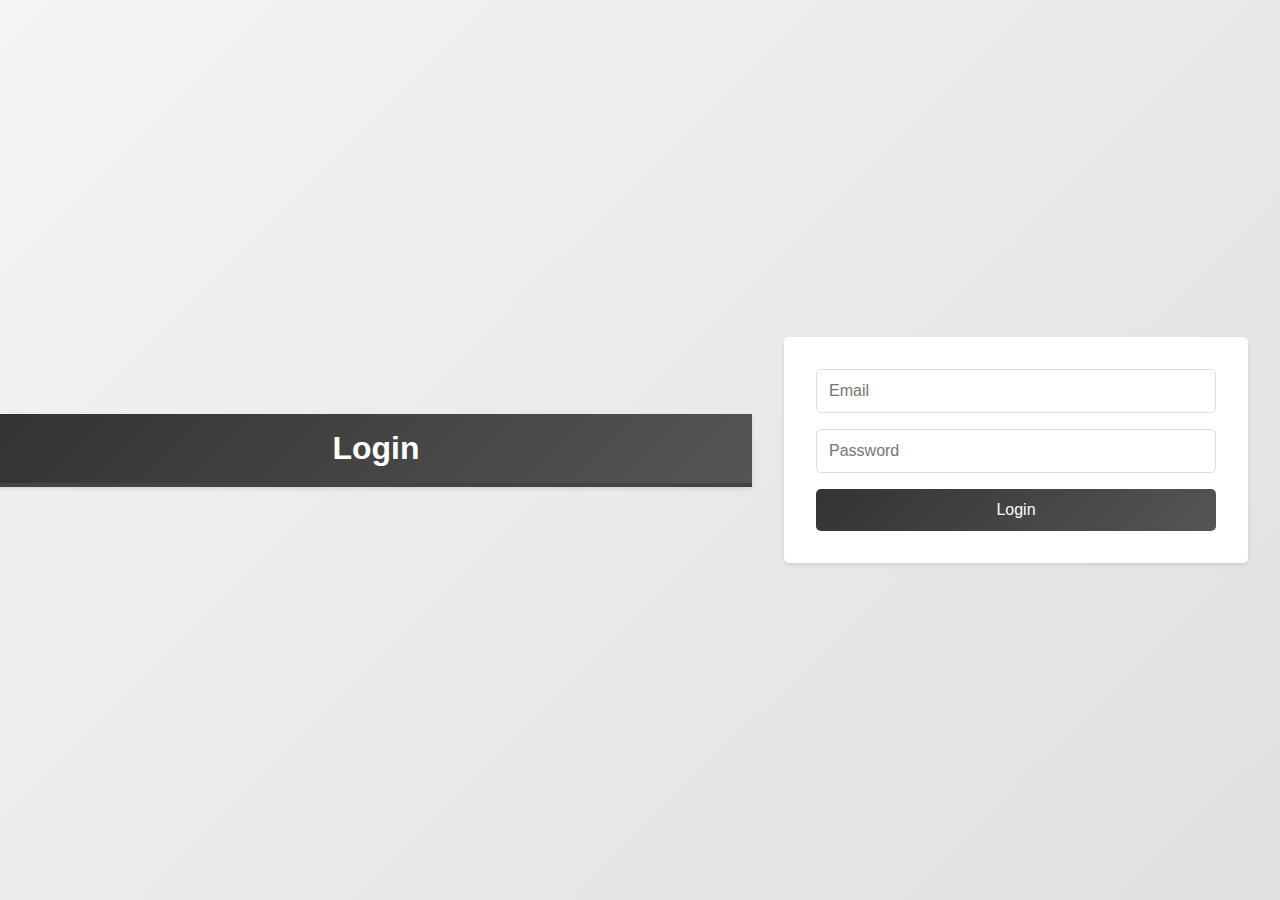
<file: index.html>
<!DOCTYPE html>
<html lang="en">
<head>
    <meta charset="UTF-8">
    <meta name="viewport" content="width=device-width, initial-scale=1.0">
    <title>Blog Feed</title>
    <link rel="stylesheet" href="css/styles.css">
</head>
<body>
    <header>
        <h1>Blog Feed</h1>
    </header>
    <main>
        <section id="carousel">
            <button id="prev-btn" class="carousel-btn">‹</button>
            <div id="carousel-items">
               
            </div>
            <button id="next-btn" class="carousel-btn">›</button>
        </section>
        <section id="blog-posts">
            <h2>Latest Posts</h2>
            <div id="post-grid">
            </div>
            <div id="pagination">
            </div>
        </section>
    </main>
    <script src="js/index.js"></script>
</body>
</html>
</file>
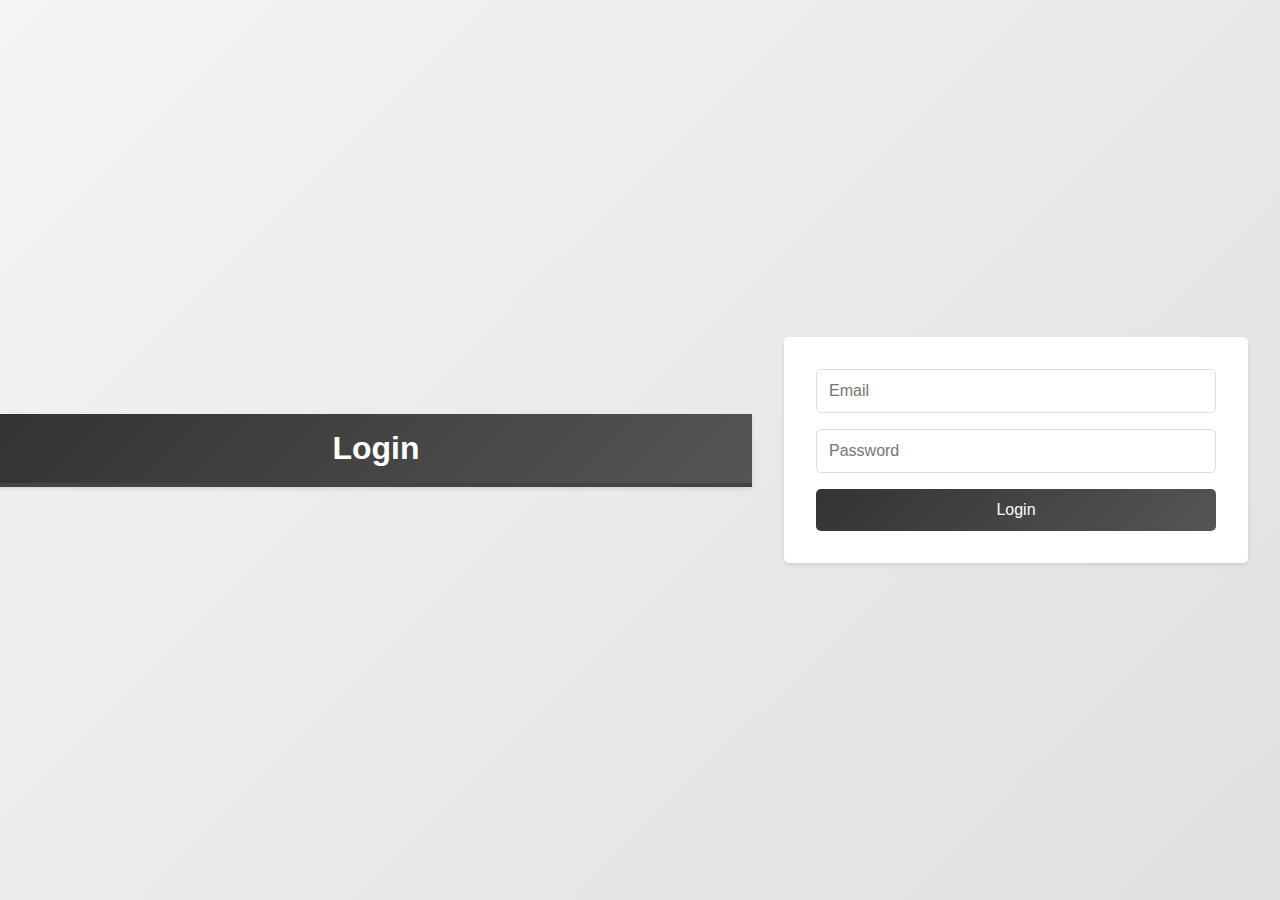
<file: post/index.html>
<!DOCTYPE html>
<html lang="en">
<head>
    <meta charset="UTF-8">
    <meta name="viewport" content="width=device-width, initial-scale=1.0">
    <title>Blog Post</title>
    <link rel="stylesheet" href="../css/styles.css">
</head>
<body>
    <header>
        <h1>Blog Post</h1>
    </header>
    <main>
        <article id="post-content">
          
        </article>
    </main>
    <script src="../js/post.js"></script>
</body>
</html>
</file>
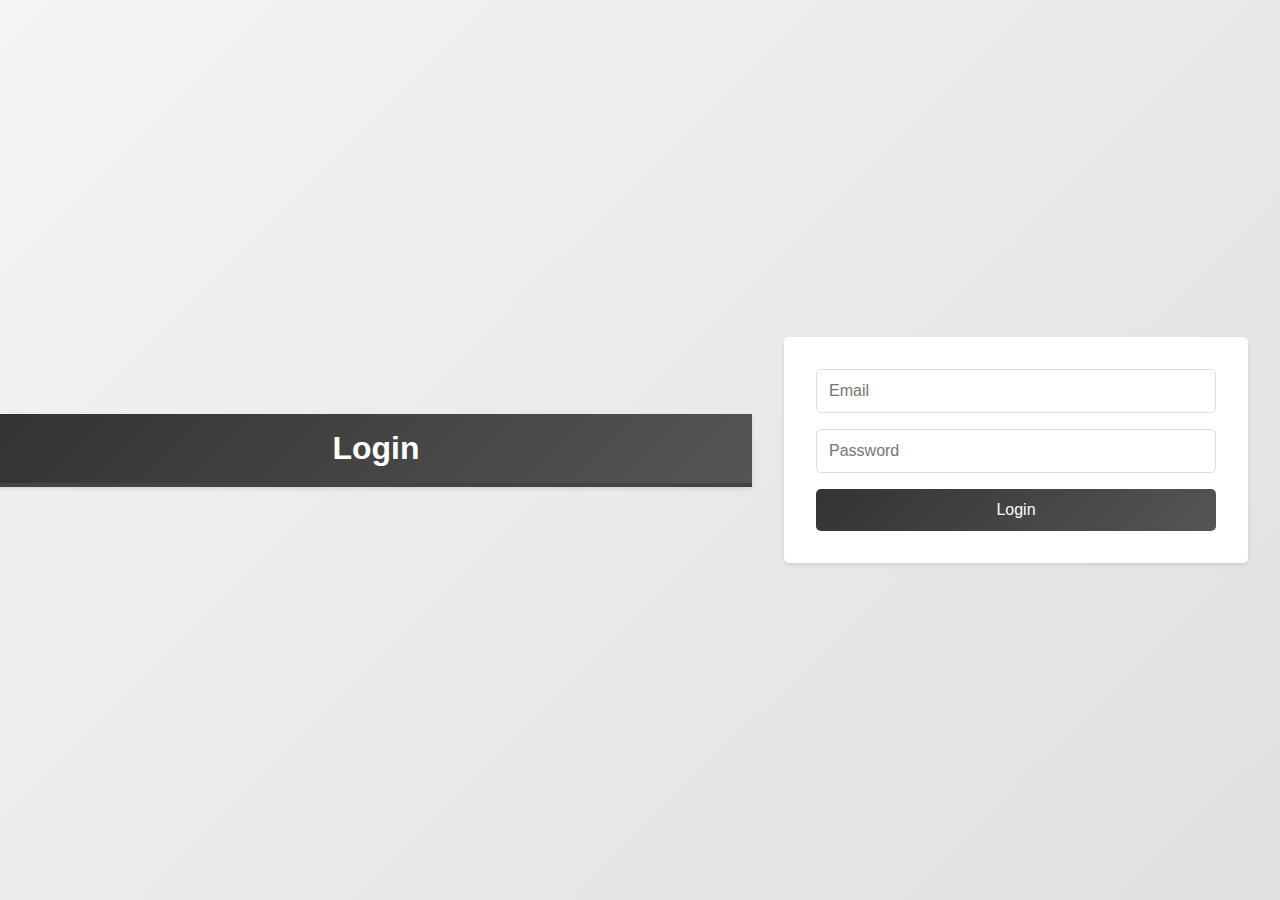
<file: account/login.html>
<!DOCTYPE html>
<html lang="en">
<head>
    <meta charset="UTF-8">
    <meta name="viewport" content="width=device-width, initial-scale=1.0">
    <link rel="stylesheet" href="../css/login.css">
    <title>Login</title>
</head>
<body>
    <header>
        <h1>Login</h1>
    </header>
    <section id="login">
        <form id="login-form">
            <input type="email" id="email" placeholder="Email" required>
            <input type="password" id="password" placeholder="Password" required>
            <button type="submit">Login</button>
        </form>
    </section>
    <script src="../js/login.js"></script>
</body>
</html>
</file>
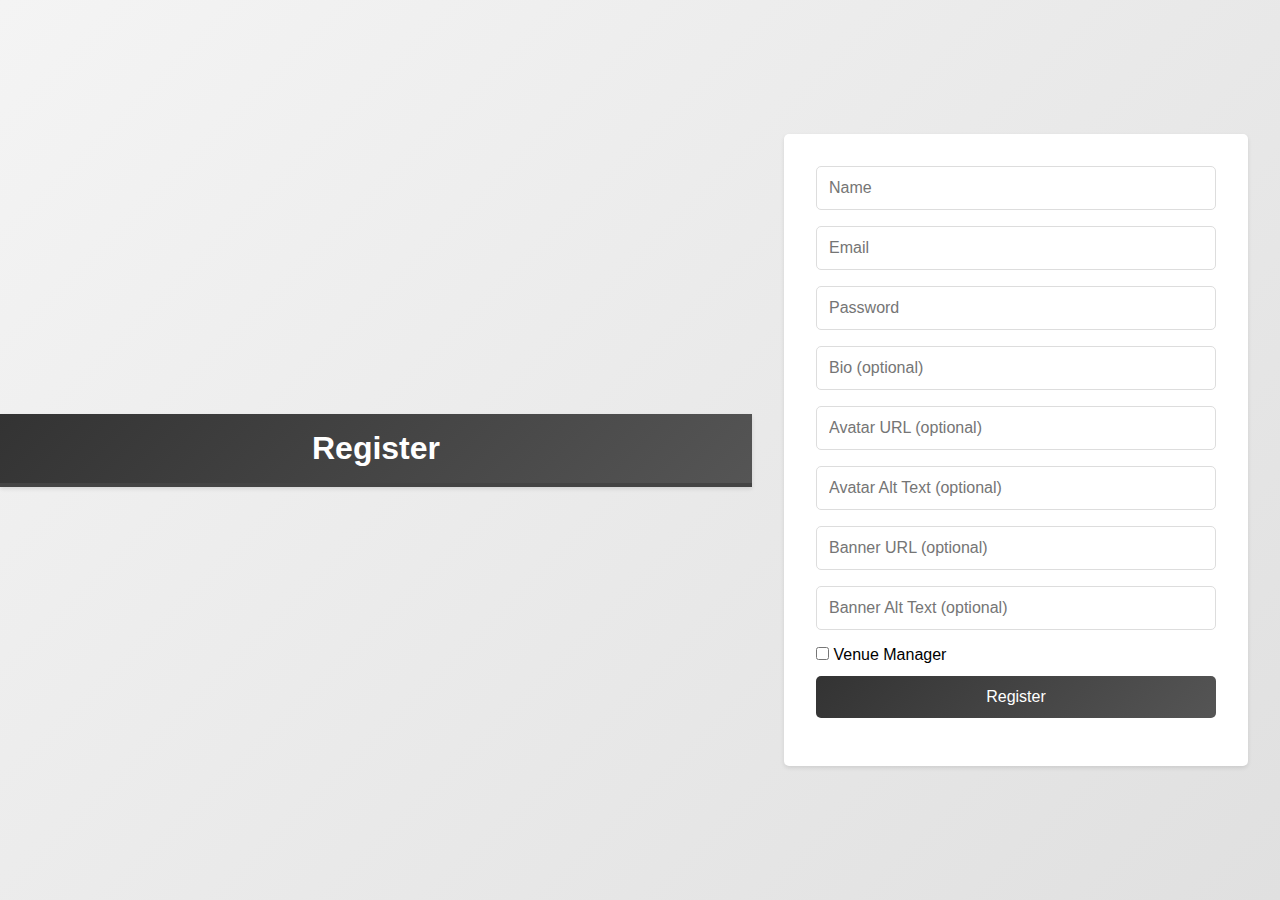
<file: account/register.html>
<html lang="en">
<head>
    <meta charset="UTF-8">
    <meta name="viewport" content="width=device-width, initial-scale=1.0">
    <link rel="stylesheet" href="../css/register.css">
    <title>Register</title>
</head>
<body>
    <header>
        <h1>Register</h1>
    </header>
    <section id="register">
        <form id="register-form">
            <input type="text" id="name" placeholder="Name" required>
            <input type="email" id="email" placeholder="Email" required>
            <input type="password" id="password" placeholder="Password" required>
            <input id="bio" placeholder="Bio (optional)"></input>
            <input type="text" id="avatar-url" placeholder="Avatar URL (optional)">
            <input type="text" id="avatar-alt" placeholder="Avatar Alt Text (optional)">
            <input type="text" id="banner-url" placeholder="Banner URL (optional)">
            <input type="text" id="banner-alt" placeholder="Banner Alt Text (optional)">
            <label>
                <input type="checkbox" id="venue-manager"> Venue Manager
            </label>
            <button type="submit">Register</button>
        </form>
    </section>
    <script src="../js/register.js"></script>
</body>
</html>
</file>
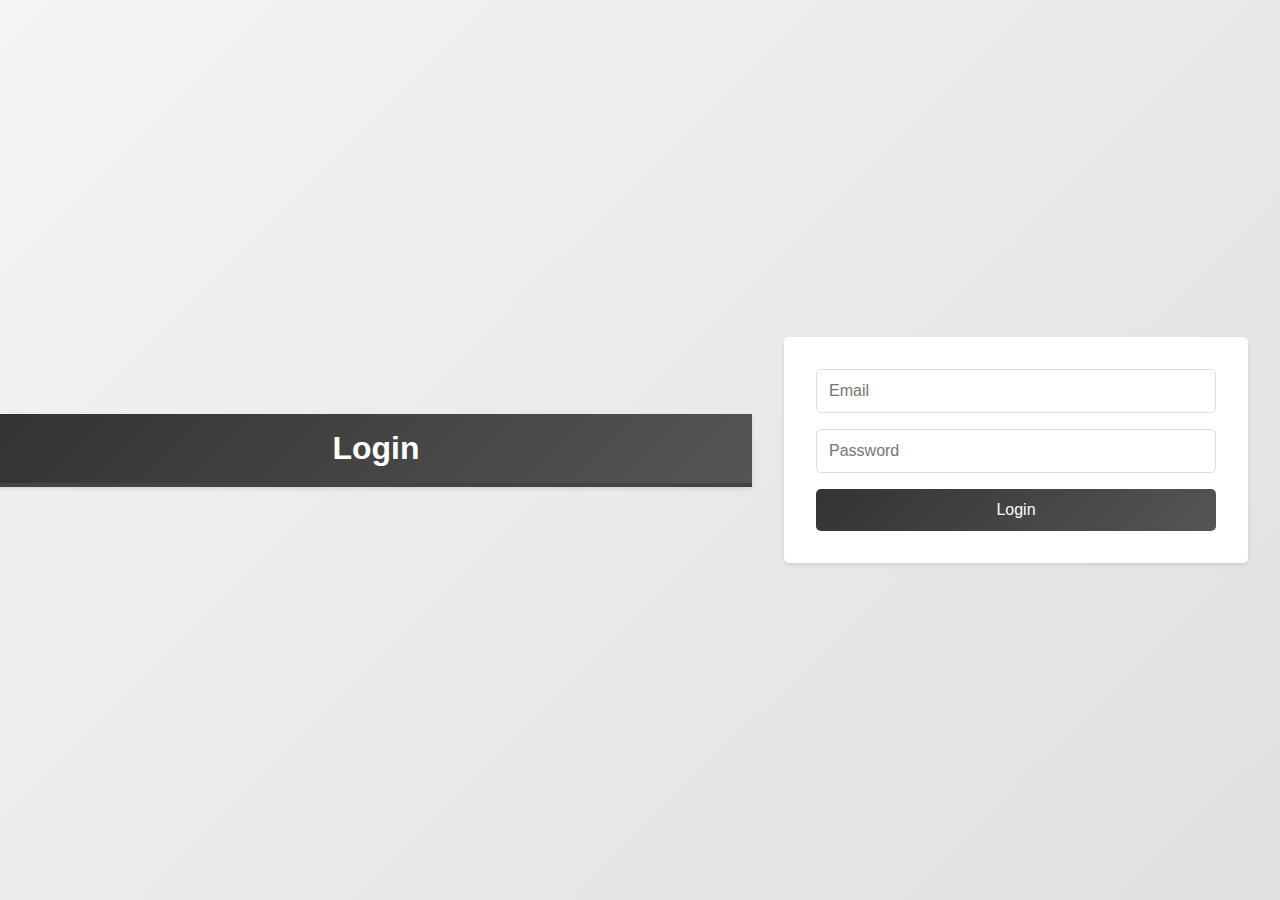
<file: post/edit.html>
<!DOCTYPE html>
<html lang="en">
<head>
    <meta charset="UTF-8">
    <meta name="viewport" content="width=device-width, initial-scale=1.0">
    <title>Edit Blog Posts</title>
    <link rel="stylesheet" href="../css/edit.css">
</head>
<body>
    <header>
        <h1>Edit Blog Posts</h1>
    </header>
    <main>
        <section id="post-list">
            <button onclick="createNewPost()">Create New Post</button>
        </section>
        <section id="edit-post" style="display: none;">
            <h2>Edit Post</h2>
            <form id="edit-form">
                <input type="text" id="title" placeholder="Title" required>
                <textarea id="content" placeholder="Content" required></textarea>
                <input type="text" id="image" placeholder="Image URL" required>
                <button type="submit">Update Post</button>
                <button type="button" onclick="deleteCurrentPost()">Delete Post</button>
                <button type="button" onclick="cancelEdit()">Cancel</button>
            </form>
        </section>
    </main>
    <script src="../js/edit.js"></script>
</body>
</html>
</file>
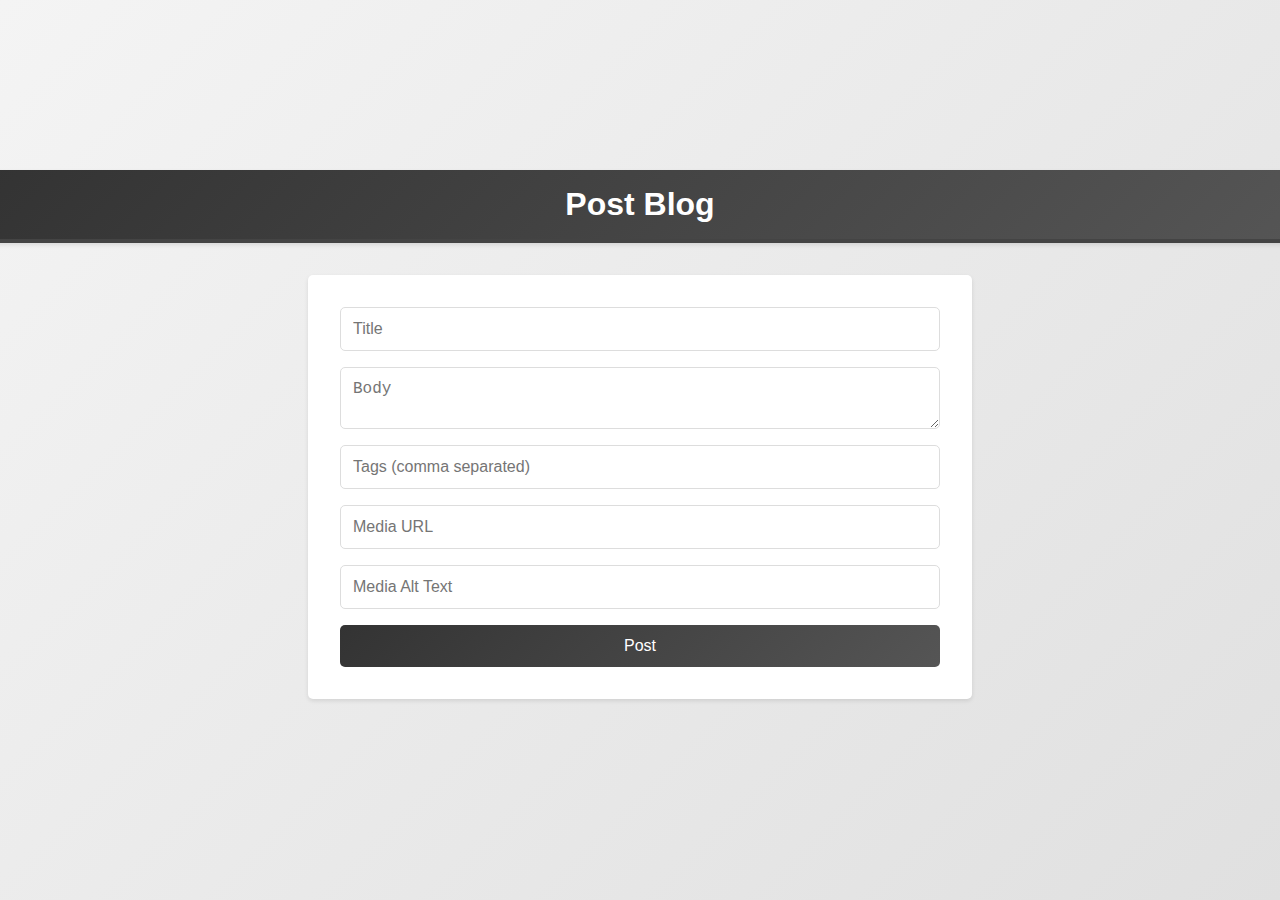
<file: post/post.html>
<!DOCTYPE html>
<html lang="en">
<head>
    <meta charset="UTF-8">
    <meta name="viewport" content="width=device-width, initial-scale=1.0">
    <title>Post Blog</title>
    <link rel="stylesheet" href="../css/post.css">
</head>
<body>
    <header>
        <h1>Post Blog</h1>
    </header>
    <main>
        <section id="create-post">
            <form id="create-post-form">
                <input type="text" id="title" placeholder="Title" required>
                <textarea id="body" placeholder="Body" required></textarea>
                <input type="text" id="tags" placeholder="Tags (comma separated)">
                <input type="text" id="media-url" placeholder="Media URL">
                <input type="text" id="media-alt" placeholder="Media Alt Text">
                <button type="submit">Post</button>
            </form>
        </section>
    </main>
    <script src="../js/create.js"></script>
</body>
</html>
</file>
<file: css/styles.css>
body {
    font-family: Arial, sans-serif;
    margin: 0;
    padding: 0;
    background: linear-gradient(135deg, #f4f4f4, #e0e0e0);
    color: #333;
    animation: gradientAnimation 10s ease infinite;
}

@keyframes gradientAnimation {
    0% {
        background: linear-gradient(135deg, #f4f4f4, #e0e0e0);
    }
    50% {
        background: linear-gradient(135deg, #e0e0e0, #f4f4f4);
    }
    100% {
        background: linear-gradient(135deg, #f4f4f4, #e0e0e0);
    }
}

header {
    background: linear-gradient(135deg, #333, #555);
    color: white;
    padding: 1.5rem;
    text-align: center;
    box-shadow: 0 0.125rem 0.25rem rgba(0, 0, 0, 0.1);
    border-bottom: 4px solid #444;
}

main {
    padding: 2rem;
    max-width: 75rem;
    margin: auto;
    background-color: #fff;
    box-shadow: 0 0.125rem 0.25rem rgba(0, 0, 0, 0.1);
    border-radius: 0.5rem;
    transition: transform 0.3s;
}

main:hover {
    transform: scale(1.02);
}

#carousel {
    display: flex;
    align-items: center;
    justify-content: space-between;
    margin-bottom: 2rem;
    position: relative;
}

#carousel-items {
    display: flex;
    overflow: hidden;
    width: 80%;
    border: 0.0625rem solid #ccc;
    border-radius: 0.3125rem;
    background-color: #fff;
    align-items: center;
    position: relative;
    box-shadow: 0 0.125rem 0.25rem rgba(0, 0, 0, 0.1);
    margin: 0 auto;
}

.carousel-item {
    min-width: 100%;
    transition: transform 0.5s ease-in-out;
    display: flex;
    flex-direction: column;
    align-items: center;
    justify-content: center;
    padding: 1rem;
}

.carousel-item img {
    width: 100%;
    max-width: 50rem;
    height: auto;
    border-radius: 0.3125rem;
}

.carousel-item h3 {
    margin: 1rem 0;
    color: #333;
}

.carousel-item a {
    text-decoration: none;
    color: #007BFF;
    font-weight: bold;
}

#prev-btn, #next-btn {
    background-color: #007BFF;
    color: white;
    border: none;
    padding: 0.5rem 1rem;
    cursor: pointer;
    border-radius: 50%;
    position: absolute;
    top: 50%;
    transform: translateY(-50%);
    font-size: 1.5rem;
    z-index: 1;
    box-shadow: 0 0.125rem 0.25rem rgba(0, 0, 0, 0.1);
    transition: background-color 0.3s, transform 0.3s;
}

#prev-btn:hover, #next-btn:hover {
    background-color: #0056b3;
    transform: scale(1.1);
}

#prev-btn {
    left: 0.625rem;
}

#next-btn {
    right: 0.625rem;
}

#post-grid {
    display: grid;
    grid-template-columns: repeat(auto-fill, minmax(12.5rem, 1fr));
    gap: 1rem;
    margin-bottom: 2rem;
}

.post-thumbnail {
    border: 0.0625rem solid #ccc;
    padding: 1rem;
    text-align: center;
    background-color: #fff;
    border-radius: 0.3125rem;
    transition: transform 0.3s, box-shadow 0.3s;
}

.post-thumbnail:hover {
    transform: translateY(-0.3125rem);
    box-shadow: 0 0.25rem 0.5rem rgba(0, 0, 0, 0.1);
}

.post-thumbnail img {
    max-width: 100%;
    height: auto;
    border-radius: 0.3125rem;
}

.post-thumbnail a {
    text-decoration: none;
    color: #007BFF;
    font-weight: bold;
}

.post-thumbnail h4 {
    margin: 0.5rem 0;
    color: #333;
}

#pagination {
    display: flex;
    justify-content: center;
    align-items: center;
    margin-top: 1rem;
}

.pagination-btn {
    background-color: #007BFF;
    color: white;
    border: none;
    padding: 0.5rem 1rem;
    cursor: pointer;
    border-radius: 0.3125rem;
    margin: 0 0.25rem;
    transition: background-color 0.3s, transform 0.3s;
}

.pagination-btn:hover {
    background-color: #0056b3;
    transform: scale(1.05);
}
</file>
<file: css/login.css>
body, h1, input, button {
    margin: 0;
    padding: 0;
    box-sizing: border-box;
}

body {
    font-family: Arial, sans-serif;
    background: linear-gradient(135deg, #f4f4f4, #e0e0e0);
    display: flex;
    justify-content: center;
    align-items: center;
    height: 100vh;
    animation: gradientAnimation 10s ease infinite;
}

@keyframes gradientAnimation {
    0% {
        background: linear-gradient(135deg, #f4f4f4, #e0e0e0);
    }
    50% {
        background: linear-gradient(135deg, #e0e0e0, #f4f4f4);
    }
    100% {
        background: linear-gradient(135deg, #f4f4f4, #e0e0e0);
    }
}

header {
    background: linear-gradient(135deg, #333, #555);
    color: white;
    padding: 1rem;
    text-align: center;
    width: 100%;
    box-shadow: 0 0.125rem 0.25rem rgba(0,0,0,0.1);
    border-bottom: 4px solid #444;
}

section#login {
    background: white;
    padding: 2rem;
    border-radius: 0.3125rem;
    box-shadow: 0 0.125rem 0.25rem rgba(0,0,0,0.1);
    width: 100%;
    max-width: 25rem;
    margin: 2rem;
    transition: transform 0.3s;
}

section#login:hover {
    transform: scale(1.02);
}

form#login-form {
    display: flex;
    flex-direction: column;
}

form#login-form input {
    margin-bottom: 1rem;
    padding: 0.75rem;
    font-size: 1rem;
    border: 0.0625rem solid #ddd;
    border-radius: 0.3125rem;
    outline: none;
    transition: border-color 0.3s, box-shadow 0.3s;
}

form#login-form input:focus {
    border-color: #333;
    box-shadow: 0 0 0.3125rem rgba(51, 51, 51, 0.2);
}

form#login-form button {
    padding: 0.75rem;
    font-size: 1rem;
    background: linear-gradient(135deg, #333, #555);
    color: white;
    border: none;
    border-radius: 0.3125rem;
    cursor: pointer;
    transition: background-color 0.3s, transform 0.3s;
}

form#login-form button:hover {
    background-color: #777;
    transform: scale(1.05);
}
</file>
<file: css/register.css>
body, h1, input, button {
    margin: 0;
    padding: 0;
    box-sizing: border-box;
}

body {
    font-family: Arial, sans-serif;
    background: linear-gradient(135deg, #f4f4f4, #e0e0e0);
    display: flex;
    justify-content: center;
    align-items: center;
    height: 100vh;
    animation: gradientAnimation 10s ease infinite;
}

@keyframes gradientAnimation {
    0% {
        background: linear-gradient(135deg, #f4f4f4, #e0e0e0);
    }
    50% {
        background: linear-gradient(135deg, #e0e0e0, #f4f4f4);
    }
    100% {
        background: linear-gradient(135deg, #f4f4f4, #e0e0e0);
    }
}

header {
    background: linear-gradient(135deg, #333, #555);
    color: white;
    padding: 1rem;
    text-align: center;
    width: 100%;
    box-shadow: 0 0.125rem 0.25rem rgba(0,0,0,0.1);
    border-bottom: 4px solid #444;
}

section#register {
    background: white;
    padding: 2rem;
    border-radius: 0.3125rem;
    box-shadow: 0 0.125rem 0.25rem rgba(0,0,0,0.1);
    width: 100%;
    max-width: 25rem;
    margin: 2rem;
    transition: transform 0.3s;
}

section#register:hover {
    transform: scale(1.02);
}

form#register-form {
    display: flex;
    flex-direction: column;
}

form#register-form input {
    margin-bottom: 1rem;
    padding: 0.75rem;
    font-size: 1rem;
    border: 0.0625rem solid #ddd;
    border-radius: 0.3125rem;
    outline: none;
    transition: border-color 0.3s, box-shadow 0.3s;
}

form#register-form input:focus {
    border-color: #333;
    box-shadow: 0 0 0.3125rem rgba(51, 51, 51, 0.2);
}

form#register-form button {
    padding: 0.75rem;
    font-size: 1rem;
    background: linear-gradient(135deg, #333, #555);
    color: white;
    border: none;
    border-radius: 0.3125rem;
    cursor: pointer;
    transition: background-color 0.3s, transform 0.3s;
}

form#register-form button:hover {
    background-color: #777;
    transform: scale(1.05);
}
</file>
<file: css/edit.css>
body, h1, input, textarea, button {
    margin: 0;
    padding: 0;
    box-sizing: border-box;
}

body {
    font-family: Arial, sans-serif;
    background: linear-gradient(135deg, #f4f4f4, #e0e0e0);
    color: #333;
    display: flex;
    justify-content: center;
    align-items: center;
    min-height: 100vh;
    flex-direction: column;
    animation: gradientAnimation 10s ease infinite;
}

header {
    background: linear-gradient(135deg, #333, #555);
    color: white;
    padding: 1rem;
    text-align: center;
    width: 100%;
    box-shadow: 0 0.125rem 0.25rem rgba(0, 0, 0, 0.1);
    border-bottom: 4px solid #444;
}

@keyframes gradientAnimation {
    0% {
        background: linear-gradient(135deg, #f4f4f4, #e0e0e0);
    }
    50% {
        background: linear-gradient(135deg, #e0e0e0, #f4f4f4);
    }
    100% {
        background: linear-gradient(135deg, #f4f4f4, #e0e0e0);
    }
}

main {
    background: white;
    padding: 2rem;
    border-radius: 0.3125rem;
    box-shadow: 0 0.125rem 0.25rem rgba(0, 0, 0, 0.1);
    width: 100%;
    max-width: 37.5rem;
    margin: 2rem;
}

/* Styles for the post list section */
#post-list {
    margin-bottom: 2rem;
}

#post-list button {
    padding: 0.75rem 1.5rem;
    font-size: 1rem;
    background: linear-gradient(135deg, #333, #555);
    color: white;
    border: none;
    border-radius: 0.3125rem;
    cursor: pointer;
    transition: background-color 0.3s, transform 0.3s;
}

#post-list button:hover {
    background-color: #777;
    transform: scale(1.05);
}

#edit-post {
    display: flex;
    flex-direction: column;
    align-items: center;
}

#edit-post h2 {
    margin-bottom: 1rem;
    color: #444;
    text-shadow: 1px 1px 2px rgba(0, 0, 0, 0.1);
}

#edit-form {
    display: flex;
    flex-direction: column;
    width: 100%;
}

#edit-form input, #edit-form textarea {
    margin-bottom: 1rem;
    padding: 0.75rem;
    font-size: 1rem;
    border: 0.0625rem solid #ddd;
    border-radius: 0.3125rem;
    outline: none;
    width: 100%;
    transition: border-color 0.3s, box-shadow 0.3s;
}

#edit-form input:focus, #edit-form textarea:focus {
    border-color: #333;
    box-shadow: 0 0 0.3125rem rgba(51, 51, 51, 0.2);
}

#edit-form button {
    padding: 0.75rem;
    font-size: 1rem;
    background: linear-gradient(135deg, #333, #555);
    color: white;
    border: none;
    border-radius: 0.3125rem;
    cursor: pointer;
    transition: background-color 0.3s, transform 0.3s;
    margin-bottom: 1rem;
}

#edit-form button:hover {
    background-color: #777;
    transform: scale(1.05);
}

#edit-form button[type="submit"] {
    background-color: #4CAF50;
    background: linear-gradient(135deg, #4CAF50, #45A049);
}

#edit-form button[type="submit"]:hover {
    background-color: #45A049;
}

#edit-form button[type="button"]:nth-of-type(1) {
    background-color: #f44336;
    background: linear-gradient(135deg, #f44336, #e31e1e);
}

#edit-form button[type="button"]:nth-of-type(1):hover {
    background-color: #e31e1e;
}

#edit-form button[type="button"]:nth-of-type(2) {
    background-color: #555;
    background: linear-gradient(135deg, #555, #444);
}

#edit-form button[type="button"]:nth-of-type(2):hover {
    background-color: #444;
}
</file>
<file: css/post.css>
body, h1, input, textarea, button {
    margin: 0;
    padding: 0;
    box-sizing: border-box;
}

body {
    font-family: Arial, sans-serif;
    background: linear-gradient(135deg, #f4f4f4, #e0e0e0);
    color: #333;
    display: flex;
    justify-content: center;
    align-items: center;
    min-height: 100vh;
    flex-direction: column;
    animation: gradientAnimation 10s ease infinite;
}

@keyframes gradientAnimation {
    0% {
        background: linear-gradient(135deg, #f4f4f4, #e0e0e0);
    }
    50% {
        background: linear-gradient(135deg, #e0e0e0, #f4f4f4);
    }
    100% {
        background: linear-gradient(135deg, #f4f4f4, #e0e0e0);
    }
}

header {
    background: linear-gradient(135deg, #333, #555);
    color: white;
    padding: 1rem;
    text-align: center;
    width: 100%;
    box-shadow: 0 0.125rem 0.25rem rgba(0, 0, 0, 0.1);
    border-bottom: 4px solid #444;
}

main {
    background: white;
    padding: 2rem;
    border-radius: 0.3125rem;
    box-shadow: 0 0.125rem 0.25rem rgba(0, 0, 0, 0.1);
    width: 100%;
    max-width: 37.5rem;
    margin: 2rem;
    transition: transform 0.3s;
}

main:hover {
    transform: scale(1.02);
}

form {
    display: flex;
    flex-direction: column;
}

input, textarea {
    margin-bottom: 1rem;
    padding: 0.75rem;
    font-size: 1rem;
    border: 0.0625rem solid #ddd;
    border-radius: 0.3125rem;
    outline: none;
    transition: border-color 0.3s, box-shadow 0.3s;
}

input:focus, textarea:focus {
    border-color: #333;
    box-shadow: 0 0 0.3125rem rgba(51, 51, 51, 0.2);
}

button {
    padding: 0.75rem;
    font-size: 1rem;
    background: linear-gradient(135deg, #333, #555);
    color: white;
    border: none;
    border-radius: 0.3125rem;
    cursor: pointer;
    transition: background-color 0.3s, transform 0.3s;
}

button:hover {
    background-color: #777;
    transform: scale(1.05);
}
</file>
